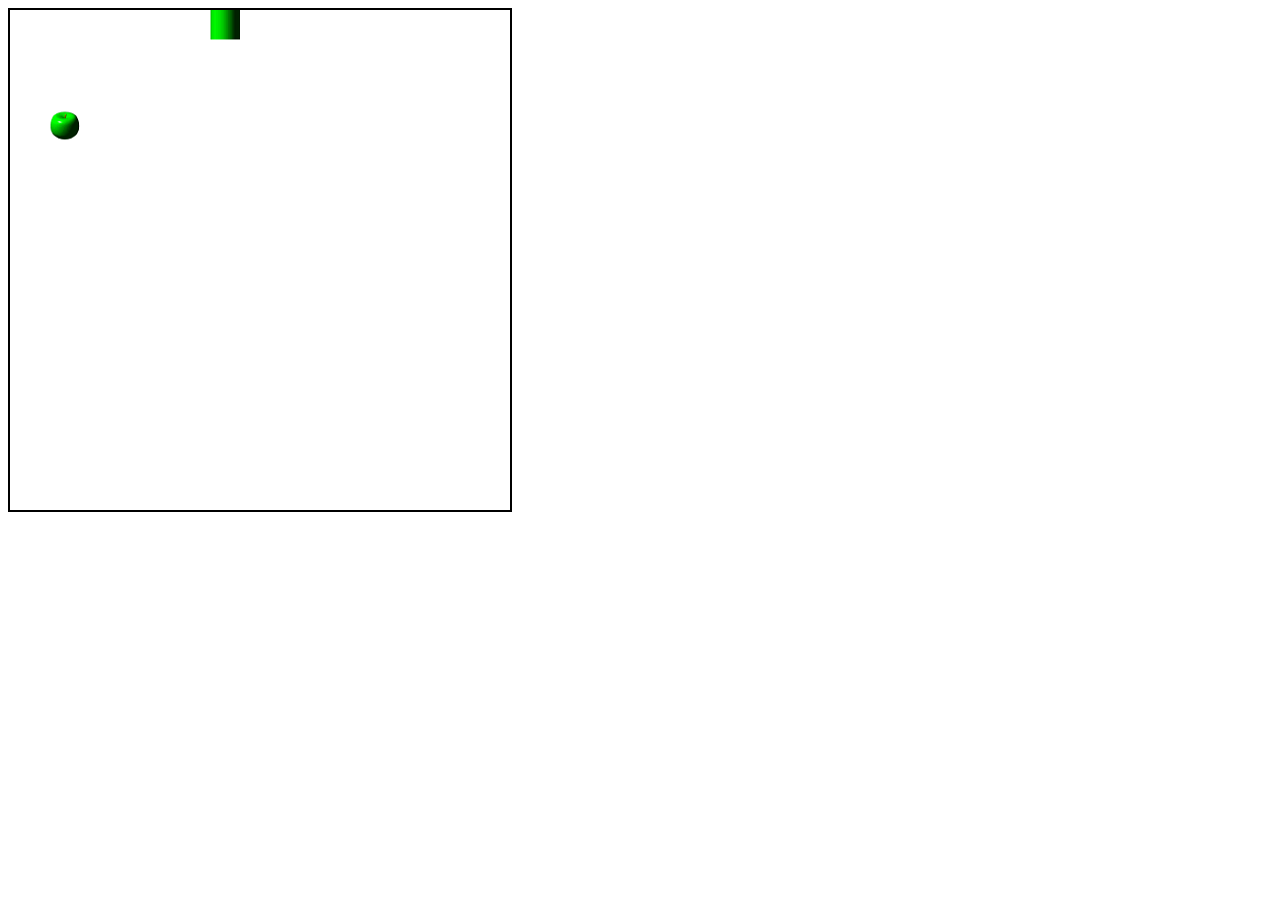
<file: index.html>
<!DOCTYPE html>
<html lang="en">
<head>
	<meta charset="utf-8">
	<meta http-equiv="X-UA-Compatible" content="IE=edge">
	<title></title>
	<link rel="stylesheet" href="style.css">

</head>
<body>

<img style="display: none" src="snake.png" id="img-snake" height="30" width="30"/>
<img style="display: none"  src="point.png" id="img-point" height="30" width="30"/>
<!--<img style="display: none"  src="mussroom.png" id="img-mussroom" height="30" width="30"/>-->
</body>
<script src="snake.js"></script>
<!--<script src="mussroom.js"></script>-->
<script src="food.js"></script>
<script src="game.js"></script>
</html>

<script>
</script>
</file>
<file: style.css>
body{
	background-color: white;
}

canvas {
	border: 2px solid black;
}
</file>
